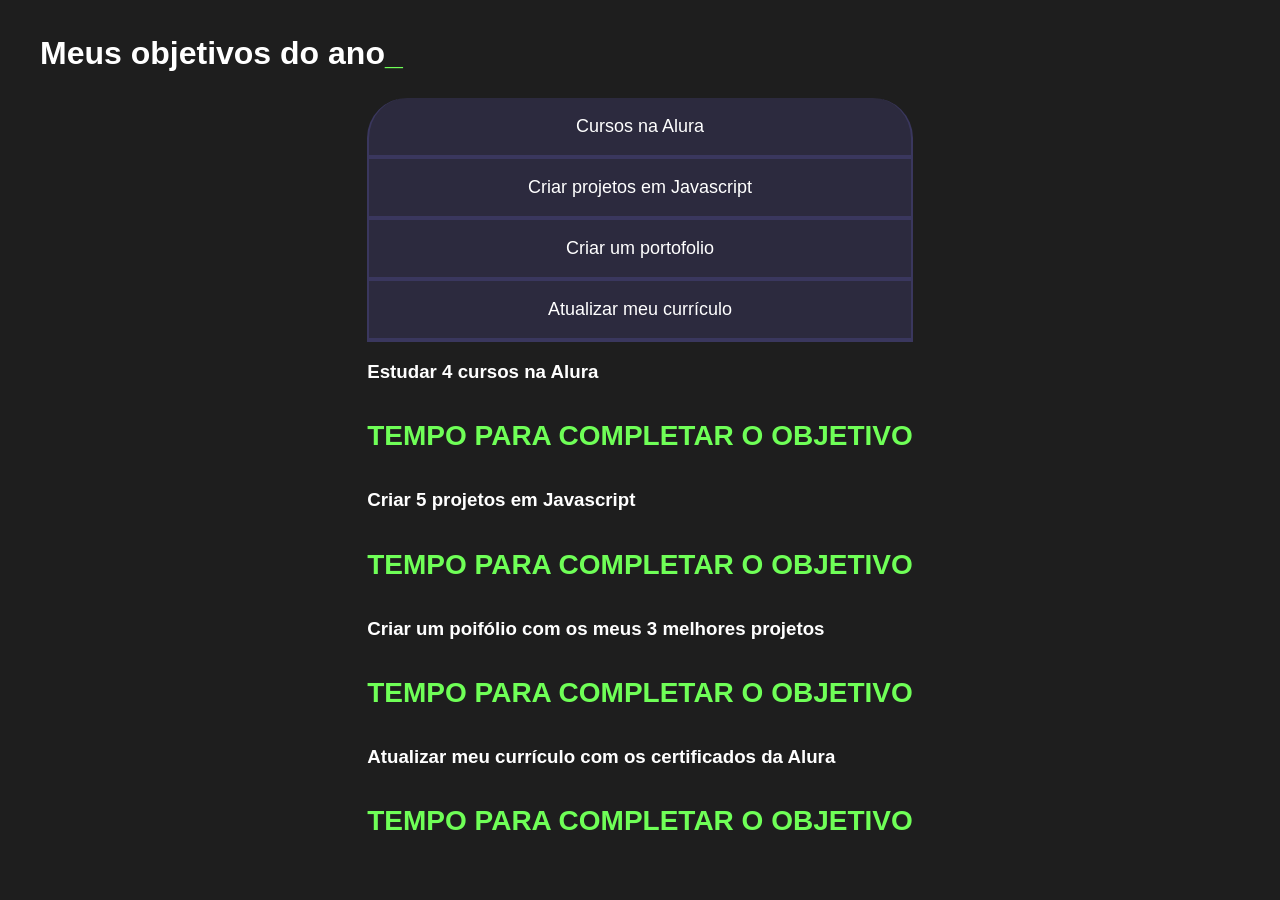
<file: index.html>
<!DOCTYPE html>
<html lang="en">
<head>
    <meta charset="UTF-8">
    <meta name="viewport" content="width=device-width, initial-scale=1.0">
    <title>Meus objetivos do ano</title>
    <link rel="stylesheet" href="style.css">
</head>
<body>
    <section class="conteudo-principal">
        <h2 class="titulo-principal">Meus objetivos do ano<span>_</span></h2>
<div class="conteudo">
        <div class="botoes">
            <button class="botao">Cursos na Alura</button>
            <button class="botao">Criar projetos em Javascript</button>
            <button class="botao">Criar um portofolio</button>
            <button class="botao">Atualizar meu currículo</button>
        </div>


        <div class="aba-textos">
        <div class="aba-conteudo">
                <h3 class="aba-conteudo-titulo-principal">Estudar 4 cursos na Alura</h3>
                <h4 class="aba-conteudo-titulo-secundario">Tempo para completar o objetivo</h4>
        </div>
        </div>

            <div class="aba-conteudos">
                <h3 class="aba-conteudo-titulo-principal">Criar 5 projetos em Javascript</h3>
                <h4 class="aba-conteudo-titulo-secundario">Tempo para completar o objetivo</h4>
            </div>


         <div class="aba-conteudos">
            <h3 class="aba-conteudo-titulo-principal">Criar um poifólio com os meus 3 melhores projetos</h3>
            <h4 class="aba-conteudo-titulo-secundario">Tempo para completar o objetivo</h4>
         </div>

         <div class="aba-conteudos">
            <h3 class="aba-conteudo-titulo-principal">Atualizar meu currículo com os certificados da Alura</h3>
            <h4 class="aba-conteudo-titulo-secundario">Tempo para completar o objetivo</h4>
         </div>


 </div>
</section>
</body>
</html>
</file>
<file: style.css>
:root {
    --cor-de-fundo:#1E1E1E;
    --verde: #6FFF57;
    --branco: #FFFFFF;
    --botao-ativo: #3A375E;
    --botao-inativo: rgba(58,55,94,0.5);
    --texto-fundo: rgba(58,55,94,0.3);
    }
    
    body {
    background-color: var(--cor-de-fundo);
    color: var(--branco);
    font-family: 'Chakra Petch', sans-serif;
    }
    
    .conteudo-principal {
    display:flex;
    flex-direction: column;
    justify-content: center;
    align-items: center;
    max-width: 1200px;
    width:100%;
    margin:0 auto;
    }
    
    .titulo-principal {
    text-align: left;
    width: 100%;
    font-size: 32px;
    }
    
    .titulo-principal span {
    color: var(--verde);
    }
    
    .botao {
    font-family: "Chakra Petch",sans-serif;
    background-color: var(--botao-inativo);
    color: var(--branco);
    display: flex;
    justify-content: center;
    padding: 1em;
    font-size: 18px;
    align-items: center;
    width: 100%;
    border-bottom: 4px solid var(--botao-ativo);
    border-left: 2px solid var(--botao-ativo);
    border-right: 2px solid var(--botao-ativo);
    border-top: none;
    }
    
    .botao:first-child {
    border-radius: 40px 40px 0 0;
    }
    
    .botoes {
    display: block;
    }

    .abas-textos{
        background-color: var(--texto-fundo);
        padding: 40px;
    }

    .aba-conteudo-titulo-secundario{
        font-size: 28px;
        text-align: center;
    }

    .aba-conteudo-titulo-secundario{
        text-align: center;
        color: var(--verde);
        text-transform: uppercase;
    }

    
    @media screen and(min-width:768px){

        .botoes{
            display: flex;
        }
        .botao:first-child{
            border-radius:40px 0 0 0;
        }
        .botao:last-child{
            border-radius:0 40px 0 0;
        }
    }
</file>
